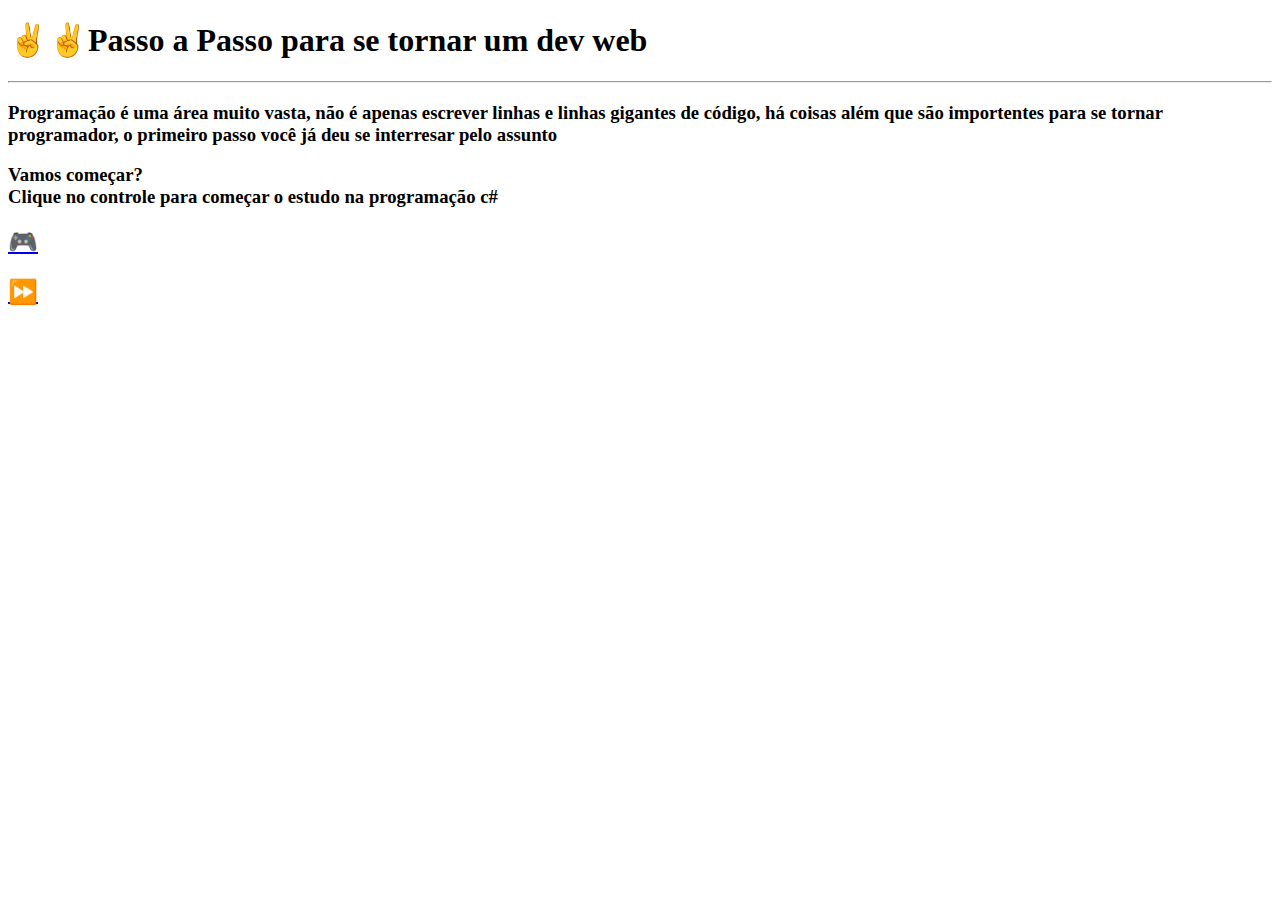
<file: index.html>
<!DOCTYPE html>
<html lang="pt-BR">
<head>
    <meta charset="UTF-8">
    <meta name="viewport" content="width=device-width, initial-scale=1.0">
    <title>Document</title>
    <link rel="stylesheet" href="./style.css">
</head>
<body>
    
    <h1> ✌✌Passo a Passo para se tornar um dev web </h1> 
     <hr>
     
        <h3 >Programação é uma área muito vasta, não é apenas escrever linhas e linhas gigantes de código, há coisas além que são 
            importentes para se tornar programador, o primeiro passo você já deu se interresar pelo assunto</h3>

            <h3>Vamos começar?<br>
                Clique no controle para começar o estudo na programação c#

            </h2><a target="_blank" href="https://github.com/ermogenes/aulas-programacao-csharp/"><h2>🎮</h2></h2>
            <h1></h1>


           <a href="/torne-se-um-dev-web/sobre.html"><h2>⏩</h2></a> 
            
    </body>
</html>
</file>
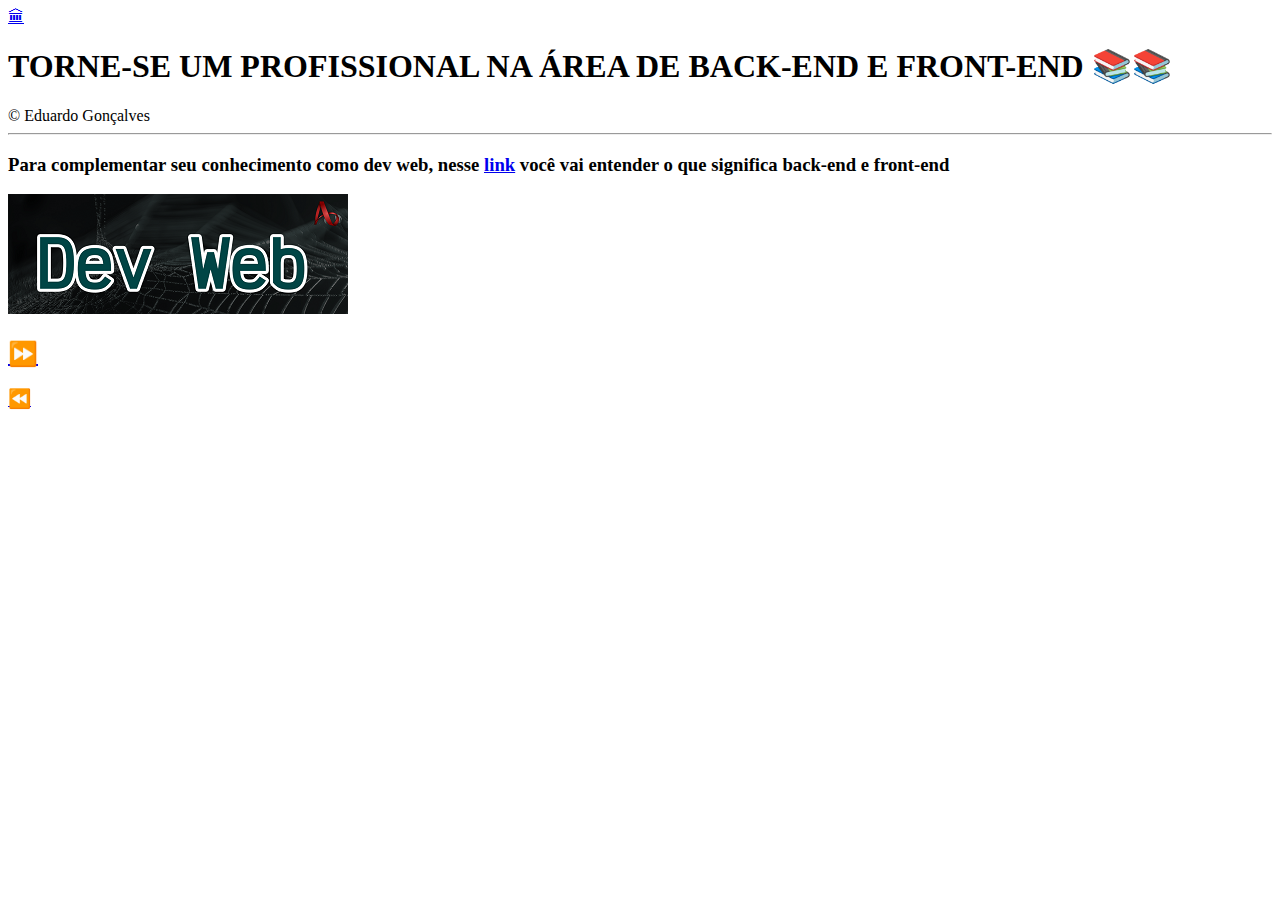
<file: pagina3.html>
<!DOCTYPE html>
<html lang="pt-BR">
<head>
    <meta charset="UTF-8">
    <meta name="viewport" content="width=device-width, initial-scale=1.0">
    <title>Document</title>
</head>
<body>

     <a href="/index.html">🏛</a>
        <h1>TORNE-SE UM PROFISSIONAL NA ÁREA DE BACK-END E FRONT-END 📚📚</h1>   
        &copy; Eduardo Gonçalves


    <hr>
    
    <h3>Para complementar seu conhecimento como dev web, nesse <a target="_blank" href="https://www.alura.com.br/artigos/o-que-e-front-end-e-back-end">link</a> você vai entender o que significa back-end e front-end</h3>

    <p><img src="/logo-dev-web.png" alt=""></p>

    <h1></h1>

                <a href="/torne-se-um-dev-web/pagina4.html"><h2> ⏩</h2> </a> 
                <a href="/torne-se-um-dev-web/sobre.html"> <h3>⏪</h3></a>

        </body>
</html>
</file>
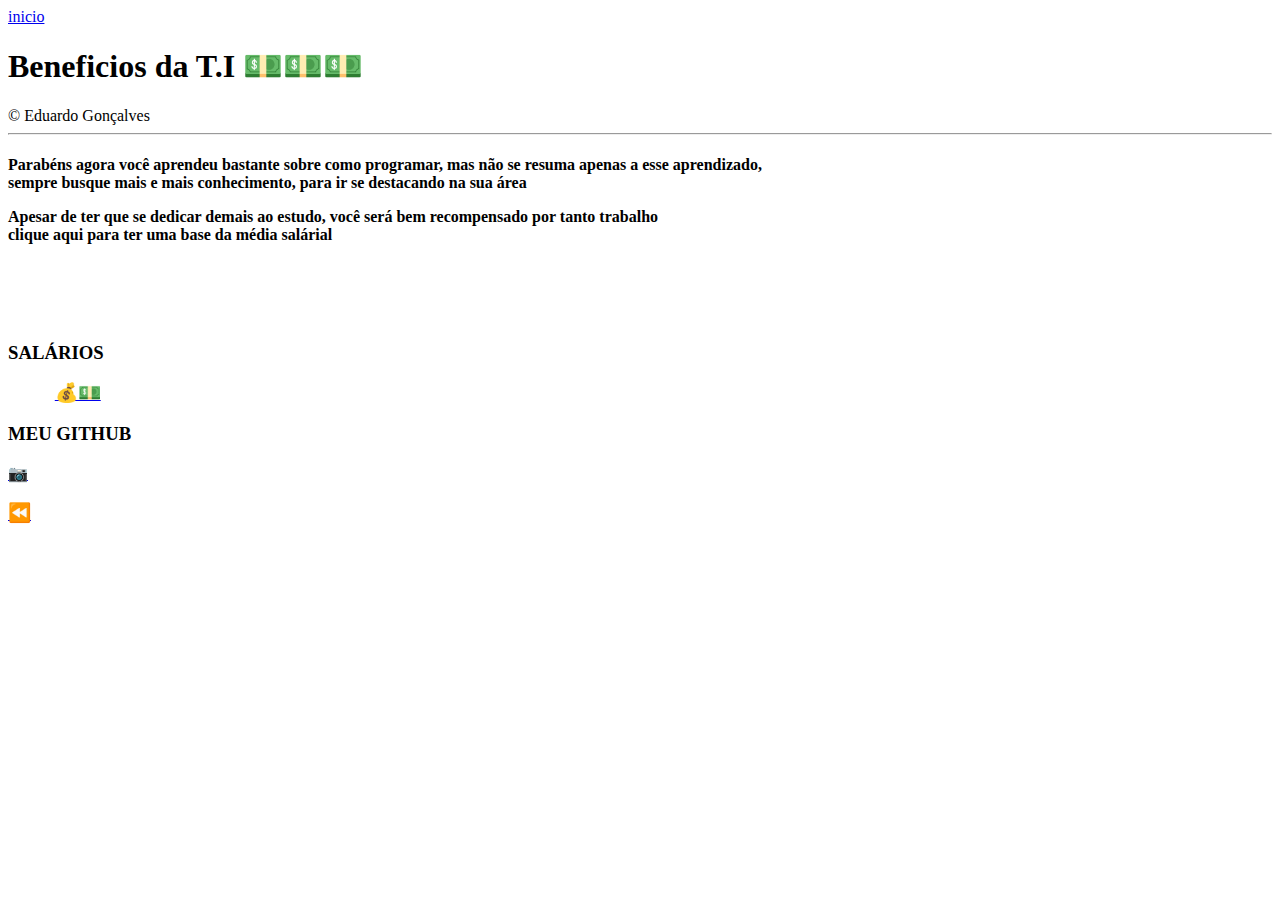
<file: pagina4.html>
<!DOCTYPE html>
<html lang="pt-BR">
<head>
    <meta charset="UTF-8">
    <meta name="viewport" content="width=device-width, initial-scale=1.0">
    <title>Document</title>
</head>
<body>

    <a href="/torne-se-um-dev-web/index.html">inicio</a>
    
    <h1> Beneficios da T.I 💵💵💵</h1>
    &copy; Eduardo Gonçalves

    <hr>
            
        <h4>Parabéns agora você aprendeu bastante sobre como programar, mas não se resuma apenas a esse aprendizado, <br>
        sempre busque mais e mais conhecimento, para ir se destacando na sua área <p>
        Apesar de ter que se dedicar demais ao estudo, você será bem recompensado por tanto trabalho <br>
        clique aqui para ter uma base da média salárial </h4>
       
        <h1></h1><br> 
        <h1></h1><br>   

        <p>
            <h3><li>SALÁRIOS</li></h3>
            <h3>&nbsp;&nbsp;&nbsp;&nbsp;&nbsp;&nbsp;&nbsp;&nbsp;&nbsp; <a target="_blank" href="https://www.salario.com.br/estatisticas/cargos-e-salarios-de-ti-tecnologia-da-informacao/">💰💵</a></h3>
                

            <h3><li>MEU GITHUB</li></h3>
            <a target="_blank" href="https://github.com/eduardo-072">📷</a>

     
        <a href="/torne-se-um-dev-web/pagina3.html"><h3>⏪</h3></a> 

</body>
</html>
</file>
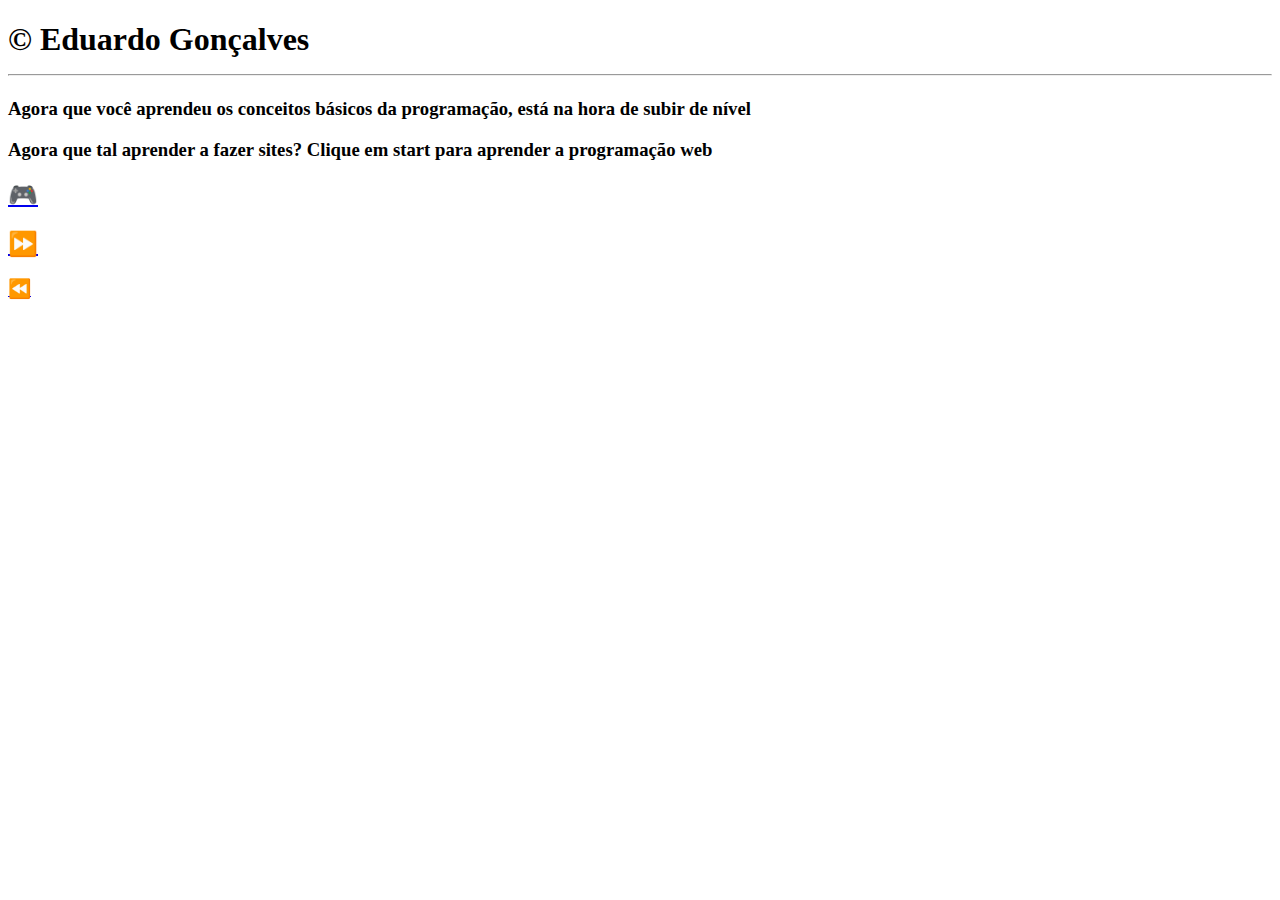
<file: sobre.html>
<!DOCTYPE html>
<html lang="pt-BR">
<head>
    <meta charset="UTF-8">
    <meta name="viewport" content="width=device-width, initial-scale=1.0">
    <title>Document</title>
</head>
<body>
    <h1>
        &copy; Eduardo Gonçalves
        
        <hr>

        
        <h3>Agora que você aprendeu os conceitos básicos da programação, está na hora de subir de nível <h3>
            Agora que tal aprender a fazer sites?
        Clique em start para aprender a programação web</h3>

    </p><a target="_blank" href="https://github.com/ermogenes/aulas-programacao-web"><h2 class="sem-linhas">🎮</h2></a>      

      <h1></h1> 

        <a href="/torne-se-um-dev-web/pagina3.html"><h2> ⏩</h2> </a> 
        <a href="/torne-se-um-dev-web/index.html"> <h3>⏪</h3></a>

        </body>
        
</html>
</file>
<file: style.css>
.sem-linha 
{
    text-decoration: none;

}
</file>
